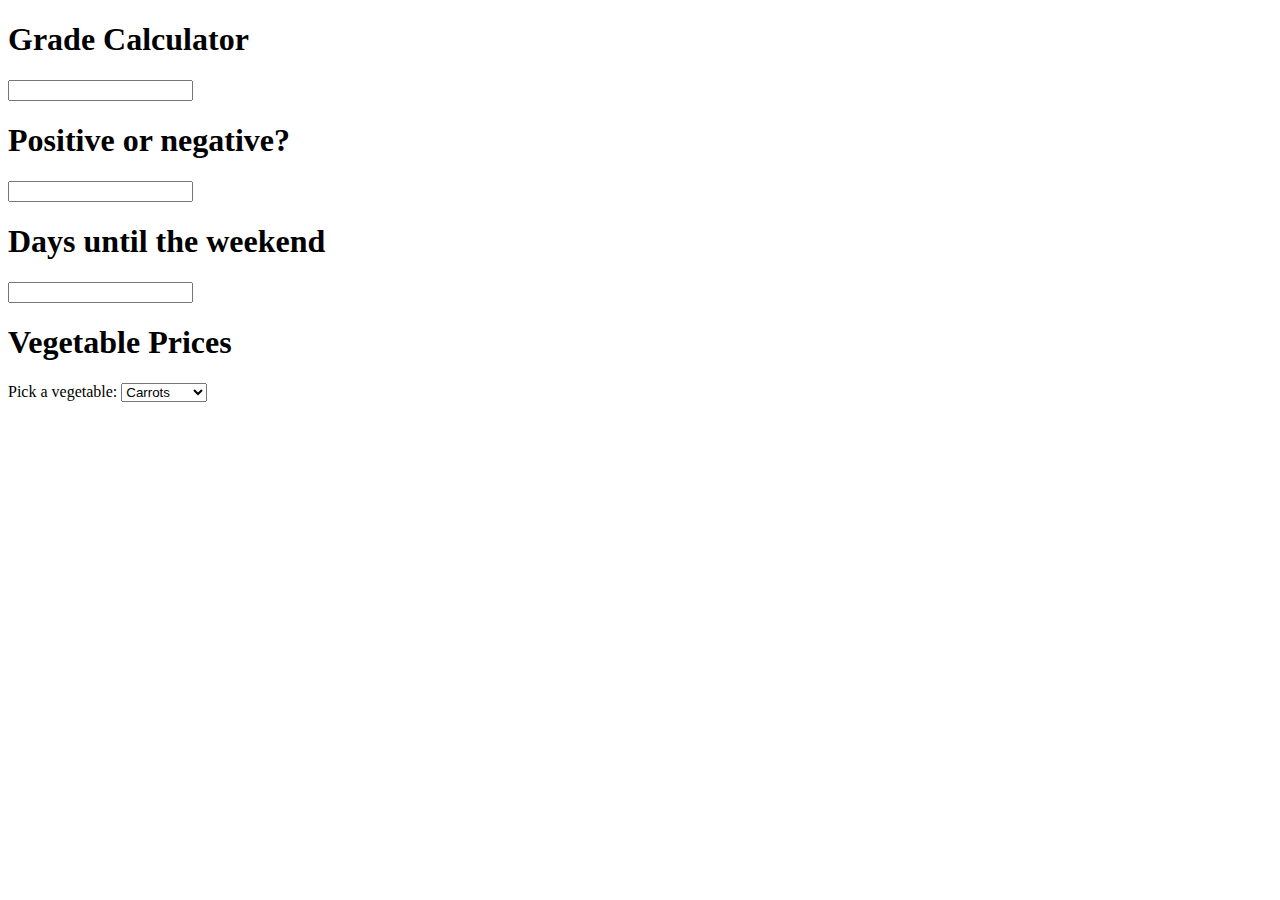
<file: 03-Javascript/development/grade-calculator/index.html>
<!DOCTYPE html>
<html lang="en">
    <head>
        <meta charset="UTF-8">
        <meta name="viewport" content="width=device-width, initial-scale=1.0">
        <title>More Calculators</title>
        <script src="script.js"></script>
    </head>
    <body>
        <div>
            <h1>Grade Calculator</h1>
            <input type="text" onblur="handleCalculateGrade(event)"/>
        </div>
        <div>
            <h1>Positive or negative?</h1>
            <input type="number" onblur="handlePositiveNegative(event)"/>
        </div>
        <div>
            <h1>Days until the weekend</h1>
            <input type="text" onblur="handleDaysUntilWeekend(event)"/>
        </div>
        <div>
            <h1>Vegetable Prices</h1>
            <label>Pick a vegetable: </label>
            <select name = "vegetables" id= "vegetables" onchange="handleVegetablePrices(this)">
                <option value= "carrot">Carrots</option>
                <option value= "potato">Potatoes</option>
                <option value= "brocolli">Brocolli</option>
                <option value= "cabbage">Cabbage</option>
                <option value= "asparagus">Asparagus</option>
            </select>
        </div>
    </body>
</html>
</file>
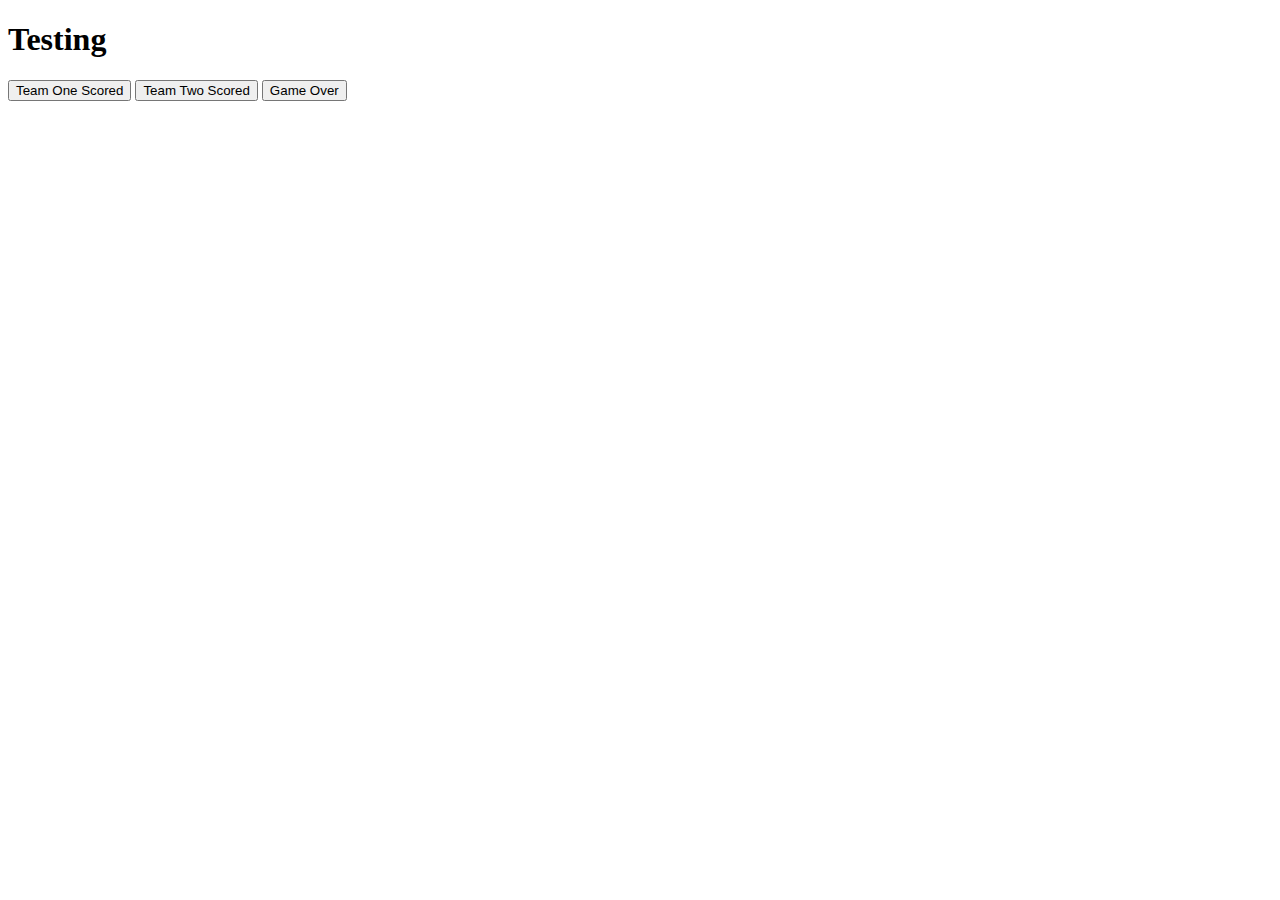
<file: 03-Javascript/development/naming-conventions-problem-solving-and-debugging/index.html>
<!DOCTYPE html>
<html lang="en">
<head>
    <meta charset="UTF-8">
    <meta name="viewport" content="width=device-width, initial-scale=1.0">
    <title>NamingConventions&Debugging</title>
    <script src="script.js"></script>
</head>
<body>
    <h1>Testing</h1>
    <button onclick="handleTeamOneClick()">Team One Scored</button>
    <button onclick="handleTeamTwoClick()">Team Two Scored</button>
    <button onclick="handleStopGame()">Game Over</button>
</body>
</html>
</file>
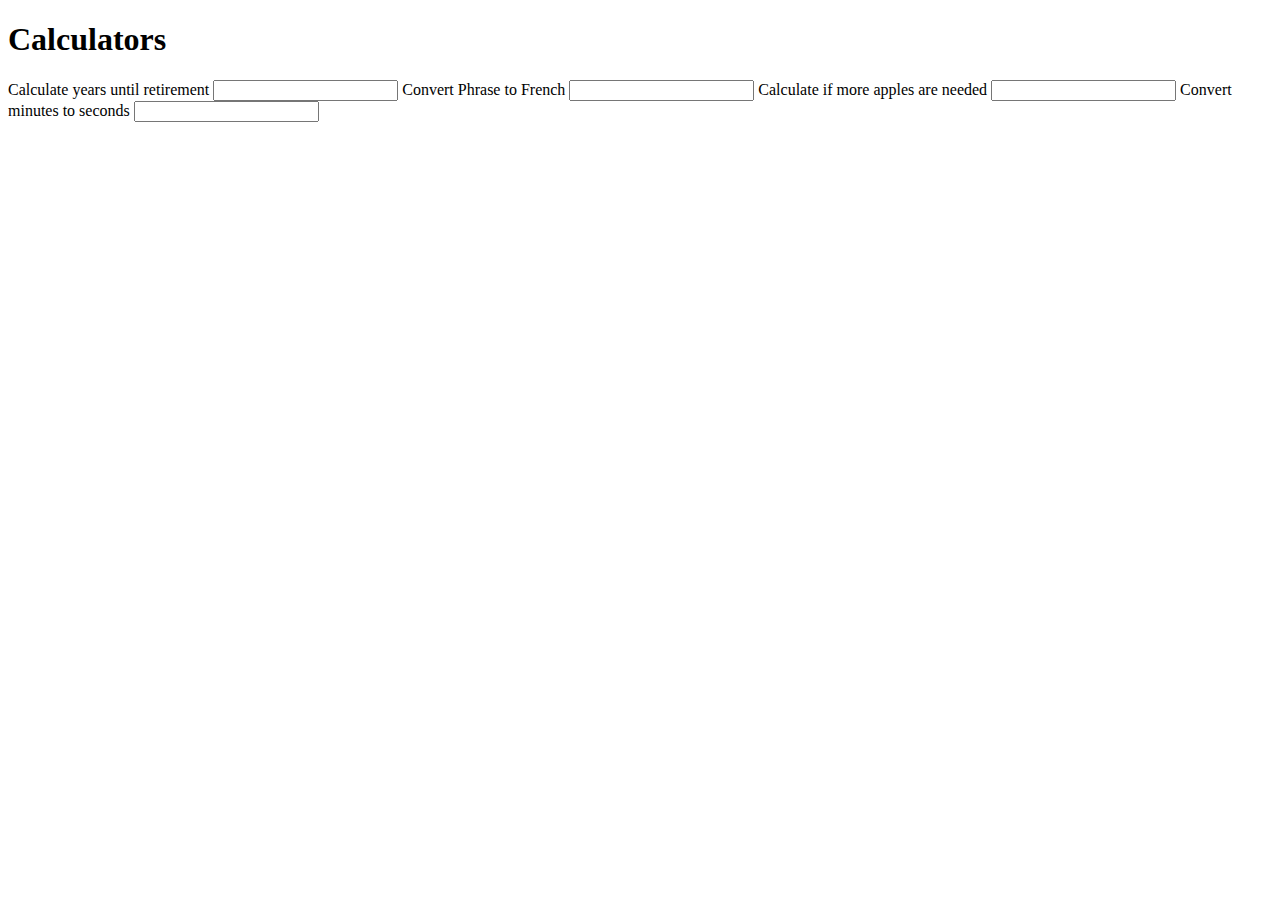
<file: 03-Javascript/development/random-calculators/index.html>
<!DOCTYPE html>
<html lang="en">
    <head>
        <meta charset="UTF-8">
        <meta name="viewport" content="width=device-width, initial-scale=1.0">
        <title>Document</title>
        <script src="javascript.js"></script>
    </head>
    <body>
        <h1>Calculators</h1>
        <label>Calculate years until retirement</label>
        <input type="number" onblur="calcualteYearsUntilRetirement(event)"/>
        <label>Convert Phrase to French</label>
        <input type="text" onblur="getPhraseInFrench(event)"/>
        <label>Calculate if more apples are needed</label>
        <input type="number" onblur="calcualteNumberOfApplesLeft(event)"/>
        <label>Convert minutes to seconds</label>
        <input type="number" onblur="convertMinutesToSeconds(event)"/>
    </body>
</html>
</file>
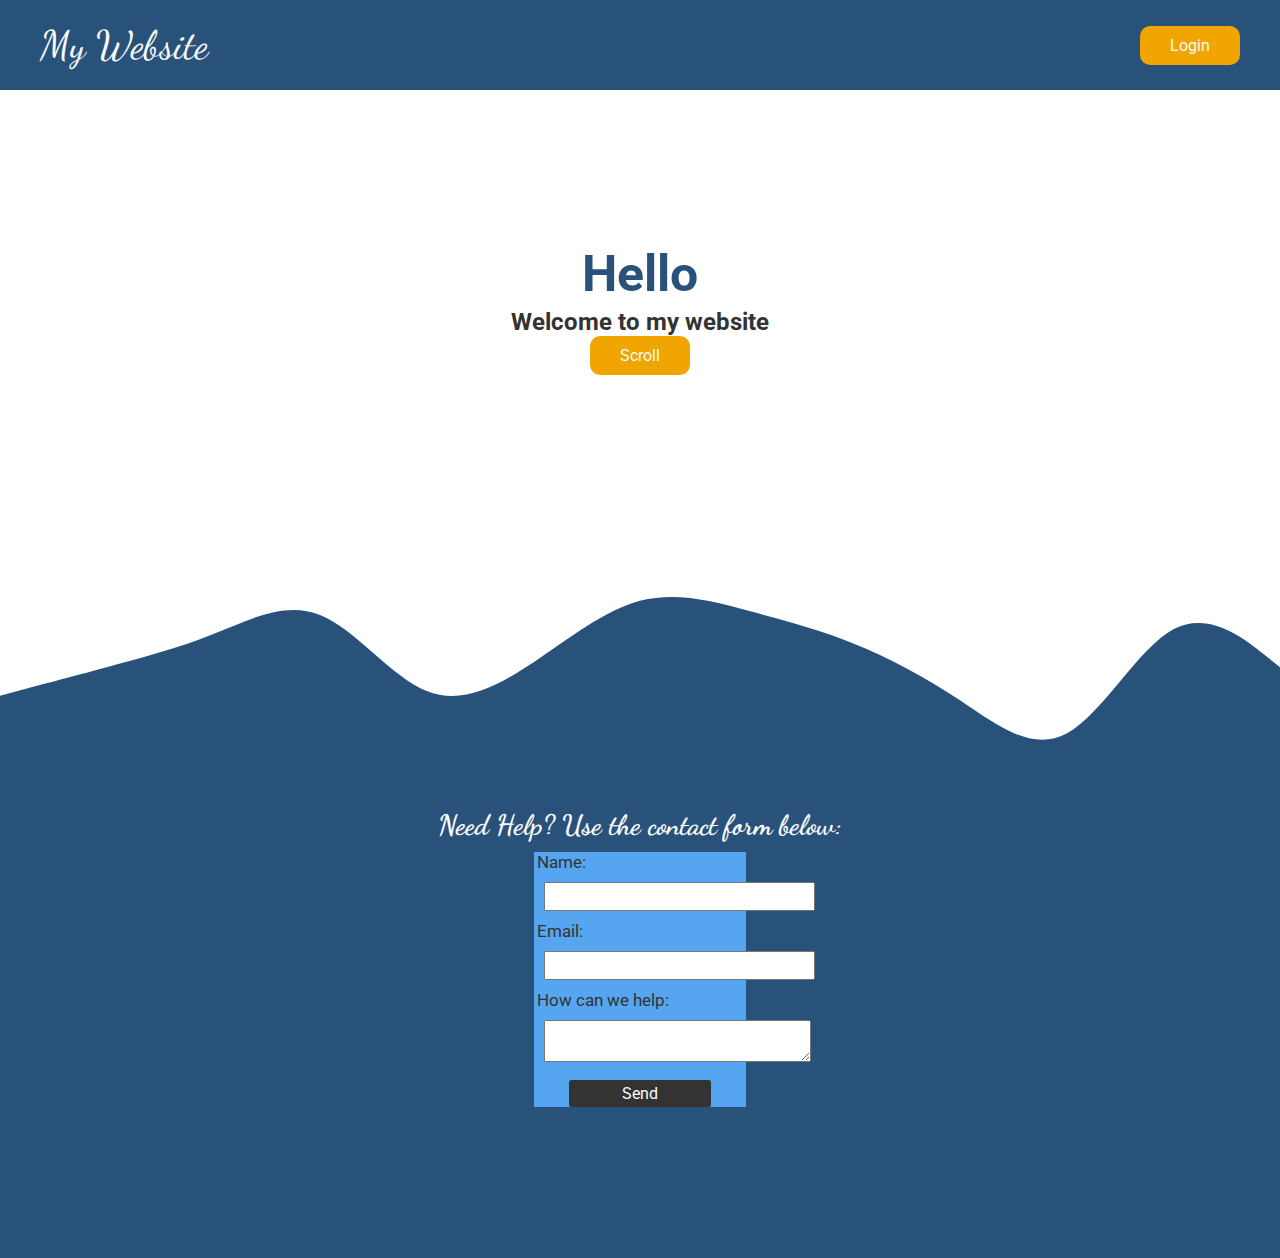
<file: 02-WebFundamentals/01-HTMLFundamentals/Development/sass/index.html>
<!DOCTYPE html>
<html lang="en">
<head>
    <meta charset="UTF-8">
    <meta name="viewport" content="width=device-width, initial-scale=1.0">
    <title>Sass / SCSS</title>
    <link rel="stylesheet" href="main.css">
</head>
<body>
    <nav class="navigation">
        <a href="" class="logo">My Website</a>
        <a href="" class="button">Login</a>
    </nav>

    <header class="header">
        <div class="intro">
            <h1 class="heading">Hello</h1>
            <h2 class="subheading">Welcome to my website</h2>
            <a class="button" href="">Scroll</a>
        </div>
    </header>

    <main>
        <svg class="wave" xmlns="http://www.w3.org/2000/svg" viewBox="0 0 1440 320">
            <path d="M0,192L20,186.7C40,181,80,171,120,160C160,149,200,139,240,122.7C280,107,320,85,360,101.3C400,117,440,171,480,186.7C520,203,560,181,600,154.7C640,128,680,96,720,85.3C760,75,800,85,840,96C880,107,920,117,960,133.3C1000,149,1040,171,1080,197.3C1120,224,1160,256,1200,234.7C1240,213,1280,139,1320,117.3C1360,96,1400,128,1420,144L1440,160L1440,320L1420,320C1400,320,1360,320,1320,320C1280,320,1240,320,1200,320C1160,320,1120,320,1080,320C1040,320,1000,320,960,320C920,320,880,320,840,320C800,320,760,320,720,320C680,320,640,320,600,320C560,320,520,320,480,320C440,320,400,320,360,320C320,320,280,320,240,320C200,320,160,320,120,320C80,320,40,320,20,320L0,320Z"></path>
        </svg>
        <section class="contact-us-backdrop">
            <h3 class="contact-us-help">Need Help? Use the contact form below:</h3>
            <form class="contact-us-form">
                <label for="name" class="contact-us-title">Name:</label>
                <input type="text" name="name" class="contact-us-input">
                <label for="name" class="contact-us-title">Email:</label>
                <input type="text" name="name" class="contact-us-input">
                <label for="name" class="contact-us-title">How can we help:</label>
                <textarea type="text" name="name" class="contact-us-input"></textarea>
                <a href="" class="secondbutton">Send</a>
            </form>
        </section>
    </main>
</body>
</html>
</file>
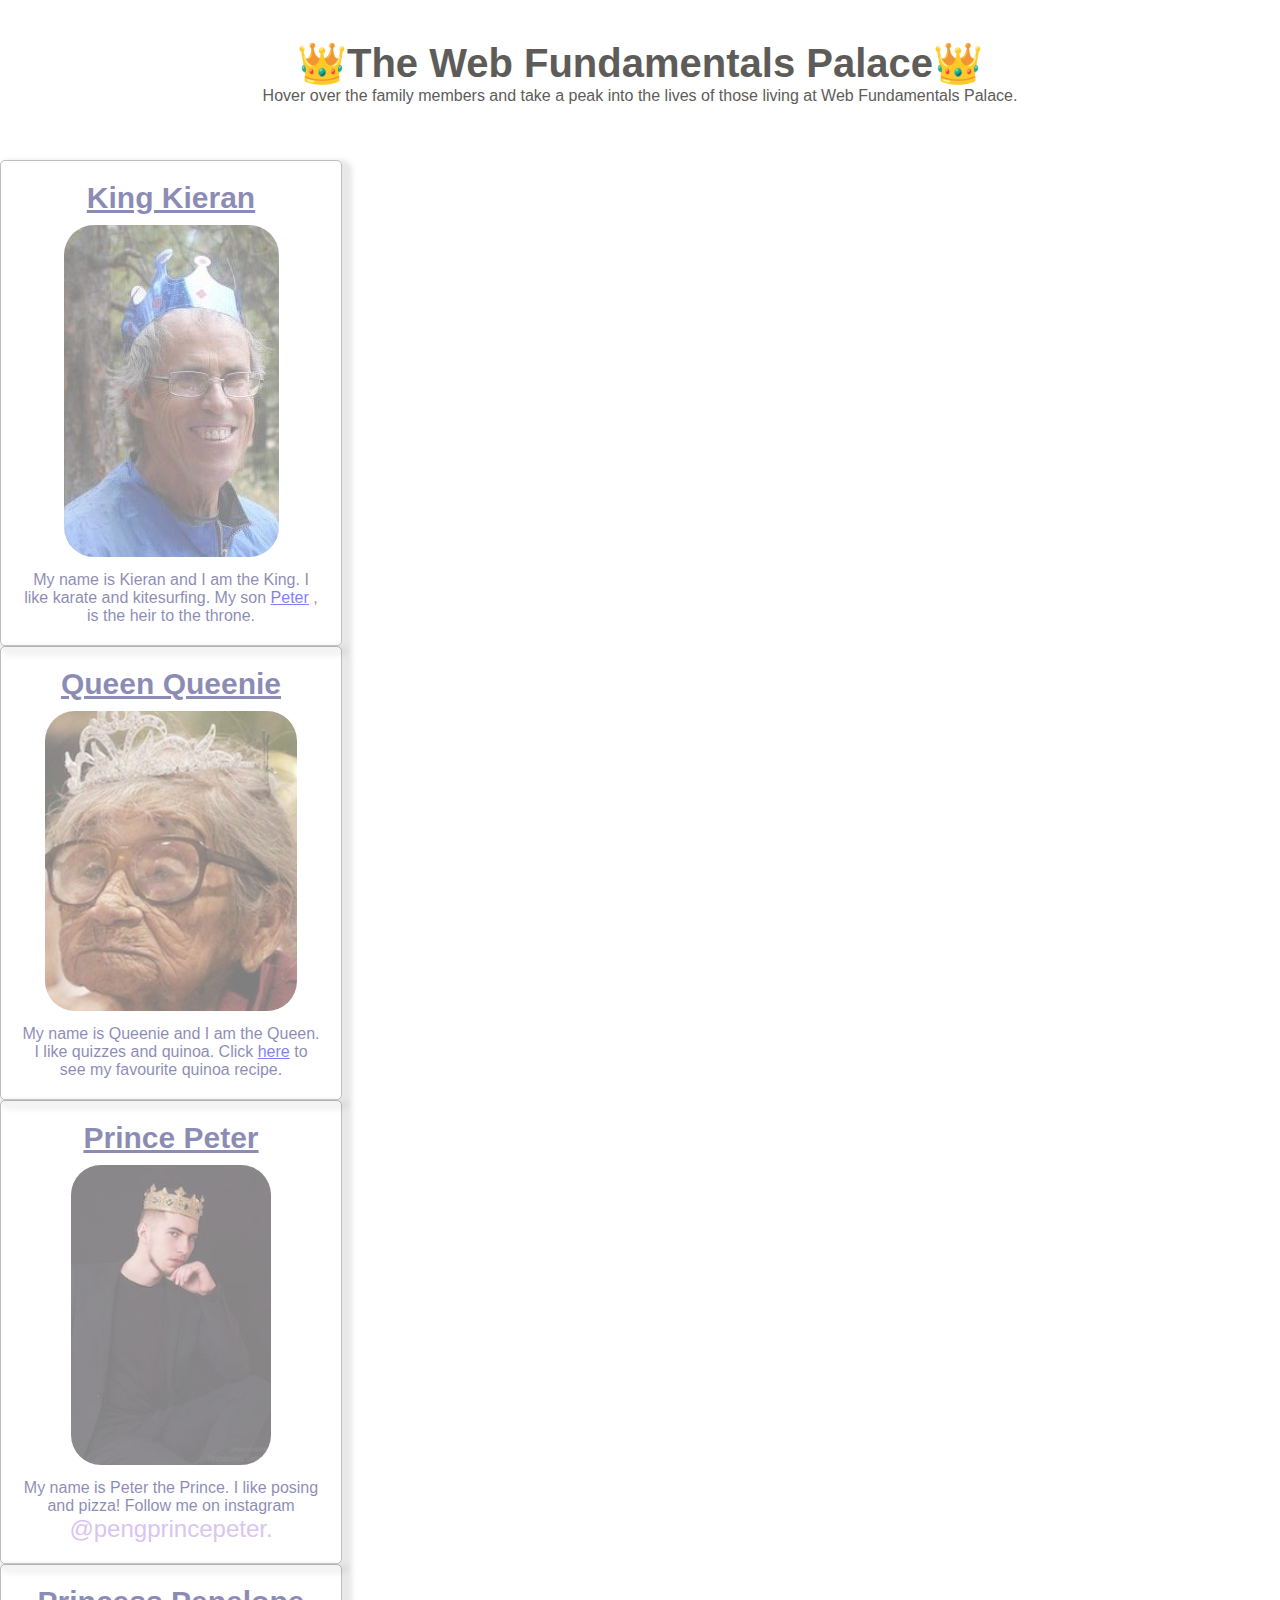
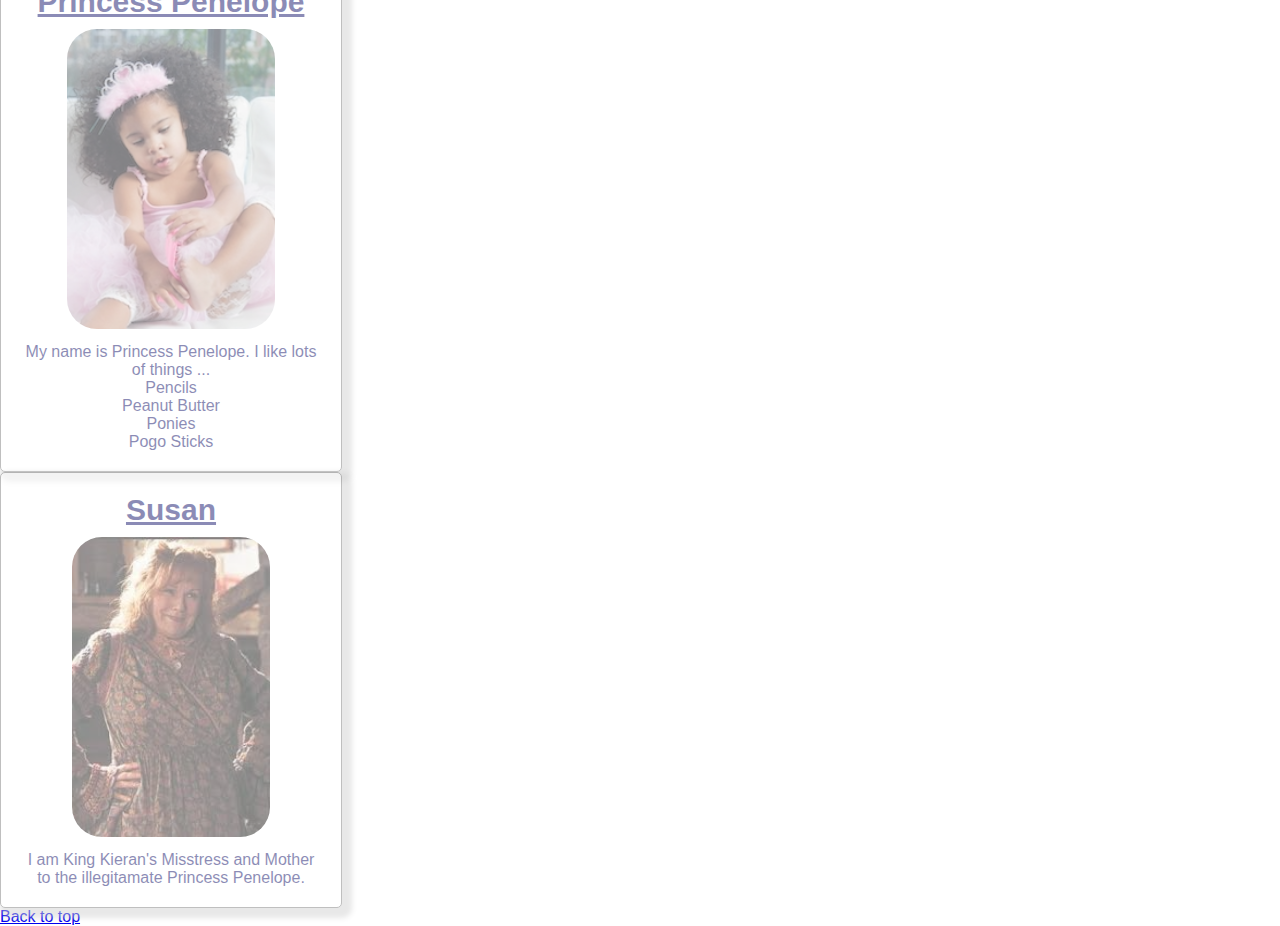
<file: 02-WebFundamentals/01-HTMLFundamentals/Development/web-fundamentals/index.html>
<!DOCTYPE html>
<html lang="en">
  <head>
    <meta charset="UTF-8" />
    <meta name="viewport" content="width=device-width, initial-scale=1.0" />
    <title>Web Fundamentals Palace</title>
    <link rel="stylesheet" href="styles.css">
  </head>
  <body>
    <!-- Header containing a title & paragraph -->
    <header>
      <h1 id="top">The Web Fundamentals Palace</h1>
      <p>
        Hover over the family members and take a peak into the lives of those
        living at Web Fundamentals Palace.
      </p>
    </header>
    <!-- Main body of the page containg all the family members -->
    <main>
      <div class="card">
        <h2>King Kieran</h2>
        <img src="./images/king.jpg" alt="King Kieran" />
        <p>
          My name is Kieran and I am the King. I like karate and kitesurfing. My
          son <a href="#peter">Peter</a> , is the heir to the throne.
        </p>
      </div>

      <div class="card">
        <h3>Queen Queenie</h3>
        <img src="./images/queen.jpg" alt="Queen Queenie" />
        <p>
          My name is Queenie and I am the Queen. I like quizzes and quinoa. Click
          <a href="https://www.bbcgoodfood.com/recipes/quinoa-stew-squash-prunes-pomegranate" target="_blank"
            >here</a
          >
          to see my favourite quinoa recipe.
        </p>
      </div>

      <div class="card">
        <h4 id="peter">Prince Peter</h4>
        <img src="./images/prince-peter.jpg" alt="Prince Peter" />
        <p>
          My name is Peter the Prince. I like posing and pizza! Follow me on
          instagram <span>@pengprincepeter.</span>
        </p>
      </div>

      <div class="card">
        <h5>Princess Penelope</h5>
        <img src="./images/princess-penelope.jpg" alt="Princess Penelope" />
        <p>My name is Princess Penelope. I like lots of things ...</p>
        <ul id="penelope-list">
          <li>Pencils</li>
          <li>Peanut Butter</li>
          <li>Ponies</li>
          <li>Pogo Sticks</li>
        </ul>
      </div>

      <div class="card">
        <h6>Susan</h6>
        <img src="./images/susan.jpg" alt="Susan" />
        <p>
          I am King Kieran's Misstress and Mother to the illegitamate Princess
          Penelope.
        </p>
      </div>
    </main>
    <footer><a href="#top">Back to top</a></footer>
  </body>
</html>
</file>
<file: 02-WebFundamentals/01-HTMLFundamentals/Development/sass/main.css>
@import url("https://fonts.googleapis.com/css2?family=Dancing+Script:wght@400..700&family=Roboto:ital,wght@0,100;0,300;0,400;0,500;0,700;0,900;1,100;1,300;1,400;1,500;1,700;1,900&display=swap");
.header {
  height: 70ph;
  display: flex;
  justify-content: center;
  align-items: center;
}

.contact-us-backdrop {
  min-height: 50vh;
  background-color: #28527A;
}

.button {
  display: block;
  width: 100px;
  background-color: #f0a500;
  text-align: center;
  padding: 10px 20px;
  border-radius: 10px;
  color: #FAfafa;
}

.navigation {
  height: 10vh;
  background-color: #28527A;
  padding: 0 40px;
  display: flex;
  justify-content: space-between;
  align-items: center;
}
.navigation .logo {
  color: #FAfafa;
  font-size: 40px;
  font-family: "Dancing Script", cursive;
}

.intro {
  text-align: center;
  padding: 150px 0;
}
.intro .heading {
  color: #28527A;
  font-size: 50px;
  padding: 5px 0;
}
.intro .sub-heading {
  font-family: "Dancing Script", cursive;
  font-size: 25px;
  margin: 20px 0;
}
.intro .button {
  margin: 0 auto;
}

.wave {
  fill-opacity: 1;
  fill: #28527A;
  margin-bottom: -5px;
}

.contact-us-form {
  min-height: 22vh;
  width: 23.5vh;
  display: flex;
  flex-direction: column;
  justify-content: center;
  align-items: center;
  background-color: #55a5f0;
  margin: auto;
}
.contact-us-form .contact-us-title {
  font-size: 17px;
  align-self: flex-start;
  margin-left: 3px;
}
.contact-us-form .contact-us-input {
  align-self: flex-start;
  margin: 10px 10px;
  padding-bottom: 10px;
  padding-right: 10vh;
}
.contact-us-form .secondbutton {
  display: inline;
  background-color: #333333;
  text-align: center;
  margin-top: 7.5px;
  padding: 2% 25%;
  border-radius: 2.5px;
  color: #FAfafa;
  font-family: "Roboto", "sans-serif";
}

.contact-us-help {
  display: flex;
  justify-content: center;
  align-items: center;
  color: #FAfafa;
  margin-bottom: 10px;
  font-size: 28px;
  font-family: "Dancing Script", cursive;
}

* {
  margin: 0;
  padding: 0;
  box-sizing: border-box;
  font-family: "Roboto", "sans-serif";
  color: #333333;
}

a:link,
a:visited {
  text-decoration: none;
}/*# sourceMappingURL=main.css.map */
</file>
<file: 02-WebFundamentals/01-HTMLFundamentals/Development/web-fundamentals/styles.css>
* {
    margin: 0;
    padding: 0;
    font-family: Tahoma, Verdana, sans-serif;
}

*::selection {
    color: white;
    background-color: #1182eb;
}

body {
    background-color: white;
    max-width: 1400px;
    margin: auto;
}

header {
    text-align: center;
    height: 80px;
    padding: 40px;
    color: rgb(94, 92, 89);
}

header h1 {
    font-size: 40px;
}

h1::before {
    content: "👑";
}

h1::after {
    content: "👑";
}

.card {
    width: 300px;
    height: auto;
    border: 1px solid gray;
    border-radius: 5px;
    text-align: center;
    padding: 20px;
    background-color: white;
    color: midnightblue;
    box-shadow: 5px 5px 5px 5px lightgray;
    opacity: 0.5;
    transition: opacity 0.3s ease;
}

.card:hover {
    opacity: 1;
}

.card img {
    margin: 10px;
    min-height: 300px;
    border-radius: 30px;
}

h2, h3, h4, h5, h6 {
    text-decoration: underline;
    font-size: 30px;
}

#penelope-list {
    list-style-type: none;
}

li:hover {
    color: #1182eb;
}

span {
    font-size: 1.5em;
    color: #b48ce0;
}
</file>
